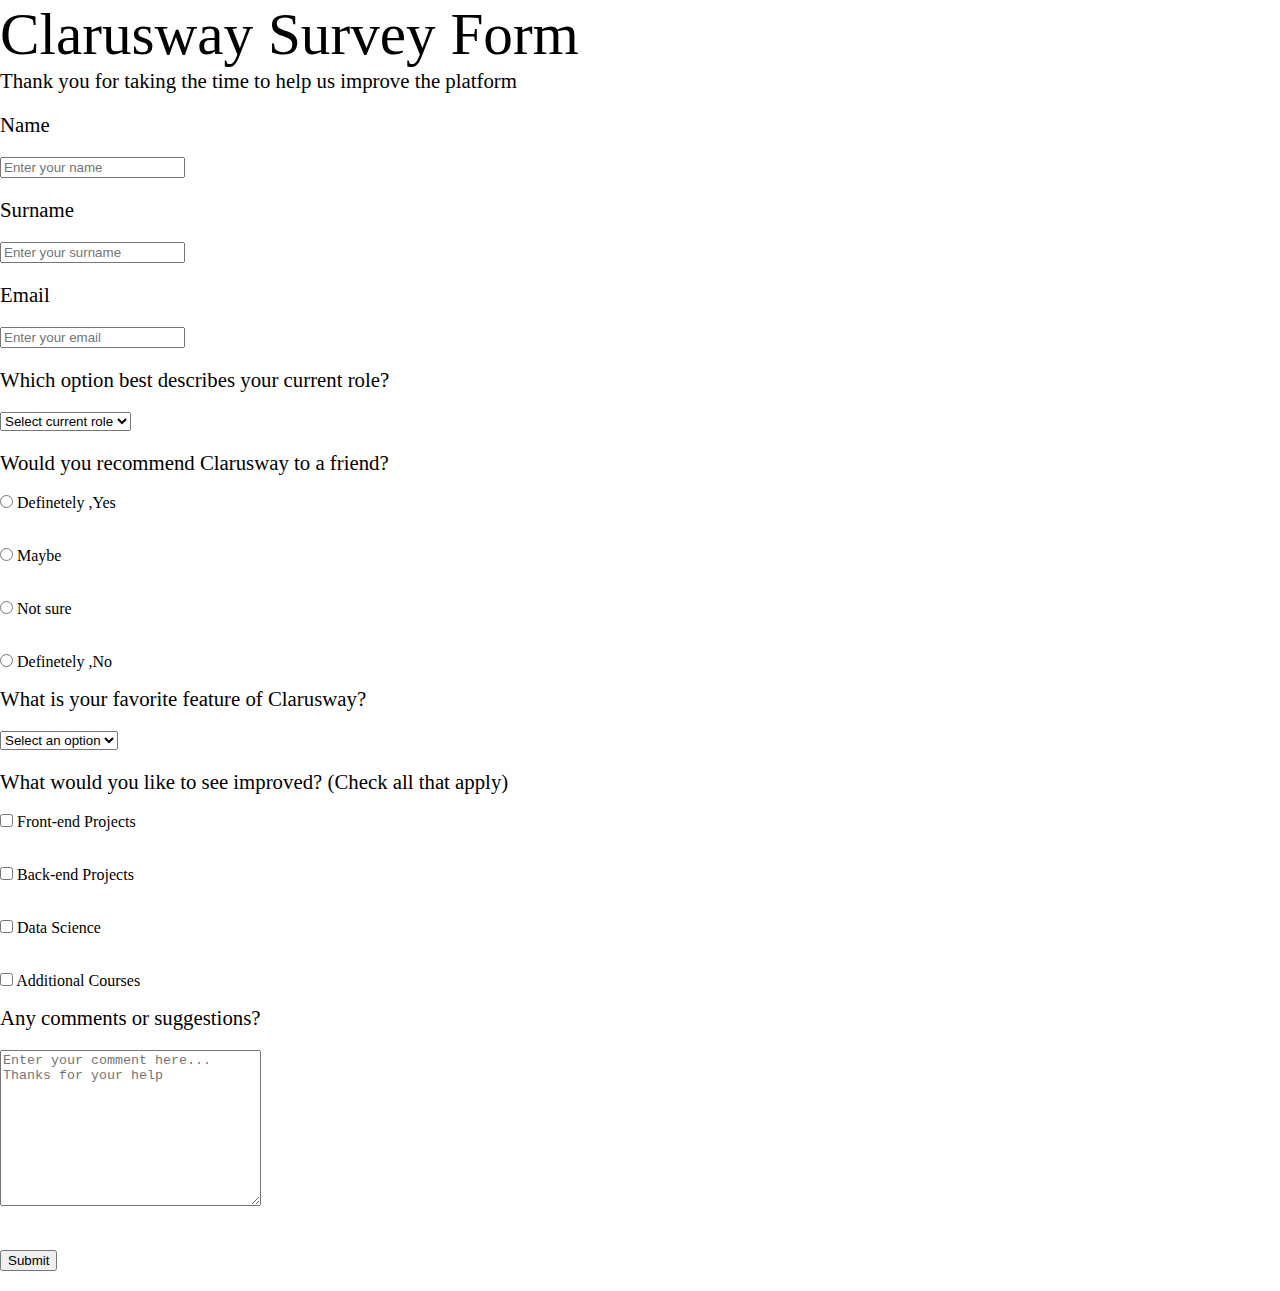
<file: index.html>
<!DOCTYPE html>
<html lang="en">
<head>
    <meta charset="UTF-8">
    <meta http-equiv="X-UA-Compatible" content="IE=edge">
    <meta name="viewport" content="width=device-width, initial-scale=1.0">
    <link rel="stylesheet" href="style.css">
    <title>Clarusway Survey Form</title>
</head>
<body>
    <header>
        <h1>Clarusway Survey Form</h1>
        <p class="description">Thank you for taking the time to help us improve the platform</p>
    </header>
    <form action="result.html">
        <div class="box">
            <label for="name">Name</label><br>
            <input type="text" name="Name" id="name" placeholder="Enter your name">
        </div>
        <div class="box">
            <label for="surname">Surname</label><br>
            <input type="text" name="Surname" id="surname" placeholder="Enter your surname">
        </div>
        <div class="box">
            <label for="email">Email</label><br>
            <input type="email" name="Email" id="email" placeholder="Enter your email">
        </div>
        <div class="box">
            <label for="form-dropdown">Which option best describes your current role?</label><br>
            <select name="current role" id="form-dropdown">
                <option value="select" selected>Select current role</option>
                <option value="student">Student</option>
                <option value="mentor">Mentor</option>
                <option value="T/A">T/A</option>
            </select>
        </div>
        <div class="box">
            <label>Would you recommend Clarusway to a friend?</label><br>
            <input type="radio" name="recommend" id="recommend1">
            <label for="recommend1">Definetely ,Yes</label><br>
            <input type="radio" name="recommend" id="recommend2">
            <label for="recommend2">Maybe</label><br>
            <input type="radio" name="recommend" id="recommend3">
            <label for="recommend3">Not sure</label><br>
            <input type="radio" name="recommend" id="recommend4">
            <label for="recommend4">Definetely ,No</label><br>
        </div>
        <div class="box">
            <label for="form-dropdown2">What is your favorite feature of Clarusway?</label><br>
            <select name="current role" id="form-dropdown2">
                <option value="select" selected>Select an option</option>
                <option value="option1">option1</option>
                <option value="option2">option2</option>
                <option value="option3">option3</option>
            </select>
        </div>
        <div class="box">
            <label>What would you like to see improved? (Check all that apply)</label><br>
            <input type="checkbox" name="Front-end-projects" id="front-end">
            <label for="front-end">Front-end Projects</label><br>
            <input type="checkbox" name="Back-end-projects" id="back-end">
            <label for="back-end">Back-end Projects</label><br>
            <input type="checkbox" name="Data-science" id="data-science">
            <label for="data-science">Data Science</label><br>
            <input type="checkbox" name="Additional courses" id="additiona-courses">
            <label for="additiona-courses">Additional Courses</label><br>
        </div>
        <div class="box">
            <label for="comments">Any comments or suggestions?</label><br>
            <textarea name="comment" id="comments" cols="30" rows="10" placeholder="Enter your comment here... Thanks for your help"></textarea>
        </div>
        <div class="submit">
            <input type="submit" value="Submit">
        </div>
    </form>
    
</body>
</html>
</file>
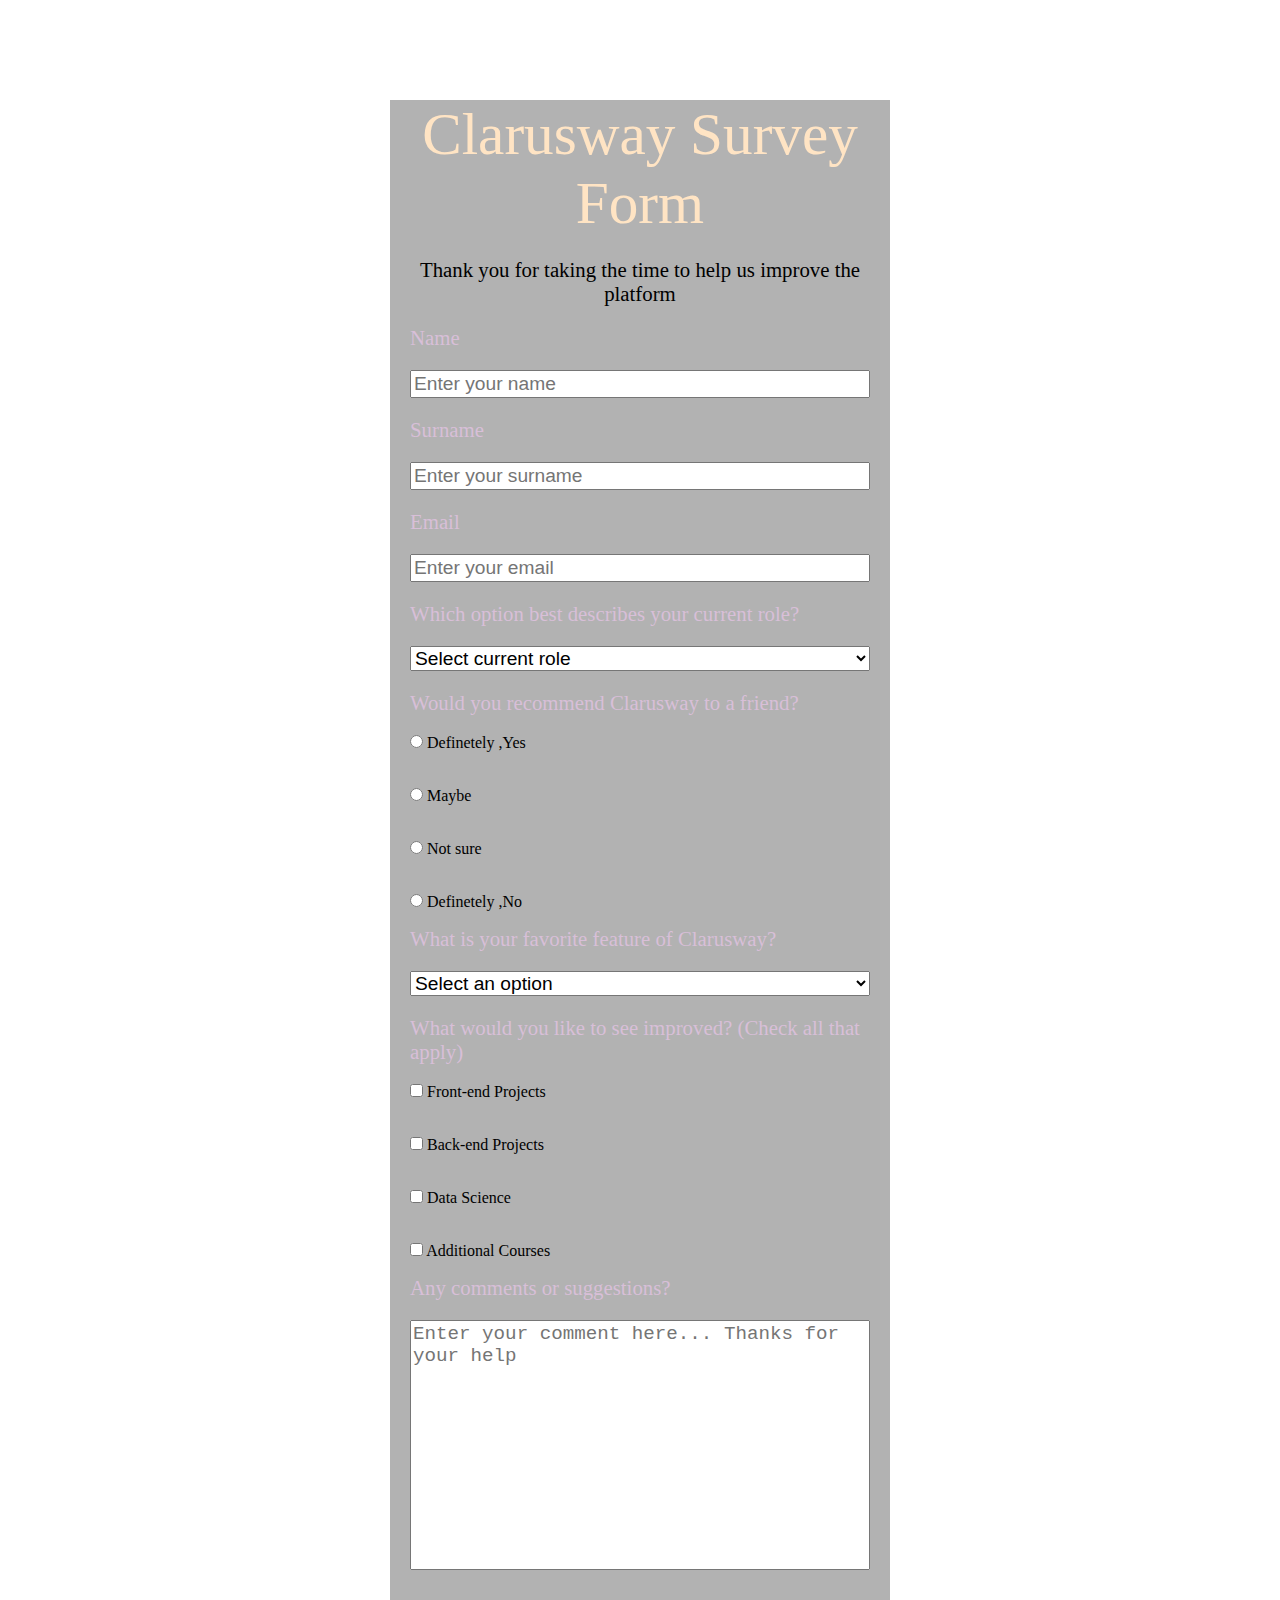
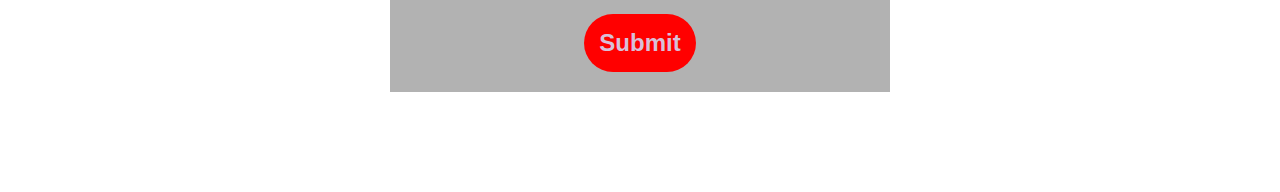
<file: index copy.html>
<!DOCTYPE html>
<html lang="en">
<head>
    <meta charset="UTF-8">
    <meta http-equiv="X-UA-Compatible" content="IE=edge">
    <meta name="viewport" content="width=device-width, initial-scale=1.0">
    <link rel="stylesheet" href="style2.css">
    <title>Clarusway Survey Form</title>
</head>
<body>
    
    <div class="container">
        <header>
            <h1>Clarusway Survey Form</h1>
            <p class="description">Thank you for taking the time to help us improve the platform</p>
        </header>
        <form action="result.html">
            <div class="box">
                <label for="name">Name</label><br>
                <input type="text" name="Name" id="name" placeholder="Enter your name">
            </div>
            <div class="box">
                <label for="surname">Surname</label><br>
                <input type="text" name="Surname" id="surname" placeholder="Enter your surname">
            </div>
            <div class="box">
                <label for="email">Email</label><br>
                <input type="email" name="Email" id="email" placeholder="Enter your email">
            </div>
            <div class="box">
                <label for="form-dropdown">Which option best describes your current role?</label><br>
                <select name="current role" id="form-dropdown">
                    <option value="select" selected>Select current role</option>
                    <option value="student">Student</option>
                    <option value="mentor">Mentor</option>
                    <option value="T/A">T/A</option>
                </select>
            </div>
            <div class="box">
                <label>Would you recommend Clarusway to a friend?</label><br>
                <input type="radio" name="recommend" id="recommend1" required>
                <label for="recommend1">Definetely ,Yes</label><br>
                <input type="radio" name="recommend" id="recommend2">
                <label for="recommend2">Maybe</label><br>
                <input type="radio" name="recommend" id="recommend3">
                <label for="recommend3">Not sure</label><br>
                <input type="radio" name="recommend" id="recommend4">
                <label for="recommend4">Definetely ,No</label><br>
            </div>
            <div class="box">
                <label for="form-dropdown2">What is your favorite feature of Clarusway?</label><br>
                <select name="current role" id="form-dropdown2" required>
                    <option value="select" selected>Select an option</option>
                    <option value="option1">option1</option>
                    <option value="option2">option2</option>
                    <option value="option3">option3</option>
                </select>
            </div>
            <div class="box">
                <label>What would you like to see improved? (Check all that apply)</label><br>
                <input type="checkbox" name="Front-end-projects" id="front-end">
                <label for="front-end">Front-end Projects</label><br>
                <input type="checkbox" name="Back-end-projects" id="back-end">
                <label for="back-end">Back-end Projects</label><br>
                <input type="checkbox" name="Data-science" id="data-science">
                <label for="data-science">Data Science</label><br>
                <input type="checkbox" name="Additional courses" id="additiona-courses">
                <label for="additiona-courses">Additional Courses</label><br>
            </div>
            <div class="box">
                <label for="comments">Any comments or suggestions?</label><br>
                <textarea name="comment" id="comments"   placeholder="Enter your comment here... Thanks for your help" ></textarea>
            </div>
            <div class="submit">
                <input type="submit" value="Submit" id="submit-button">
            </div>
        </form>
    </div>
    
    
</body>
</html>
</file>
<file: style.css>
*{
    margin: 0px;
    box-sizing: border-box;
}
header h1{
    
    font: 3.7rem serif;

}
.description,
.box label:first-child{
    font-size: 1.3rem;
margin-bottom: 20px;
}

input,
select,
textarea{
    margin: 20px 0px;
}
</file>
<file: style2.css>
* {
    margin: 0px;
    box-sizing: border-box;

}

body {
    background-image: url(https://www.teahub.io/photos/full/313-3132029_linkedin-wallpaper-wallpapersafari-background-image-for-form-in.jpg);
    background-attachment: fixed;

}

.container {
    max-width: 500px;
    margin: 100px auto;
    background-color: rgba(0, 0, 0, 0.3);
}

header h1 {
    text-align: center;
    font: 3.7rem serif;
    color: bisque;

}

.description {
    margin-bottom: 20px;
    margin-top: 20px;
    text-align: center;
    font-size: 1.3rem;

}

.box label:first-child {
    text-align: center;
    font-size: 1.3rem;

    color: thistle;

}

input,
select,
textarea {
    margin: 20px 0px;
    font-size: 1.2rem;

}

.box {
    max-width: 460px;
    margin: auto;
}

.submit {
    max-width: fit-content;
    margin: auto;


}

#submit-button {
    background-color: red;
    padding: 15px;
    border: none;
    border-radius: 50px;
    font-size: 1.5rem;
    font-weight: 800;
    color: thistle;
}

textarea {
    width: 100%;
    height: 250px;
    resize: none;
}

#name,
#surname,
#email,
#form-dropdown,
#form-dropdown2 {
    width: 100%;
}
</file>
